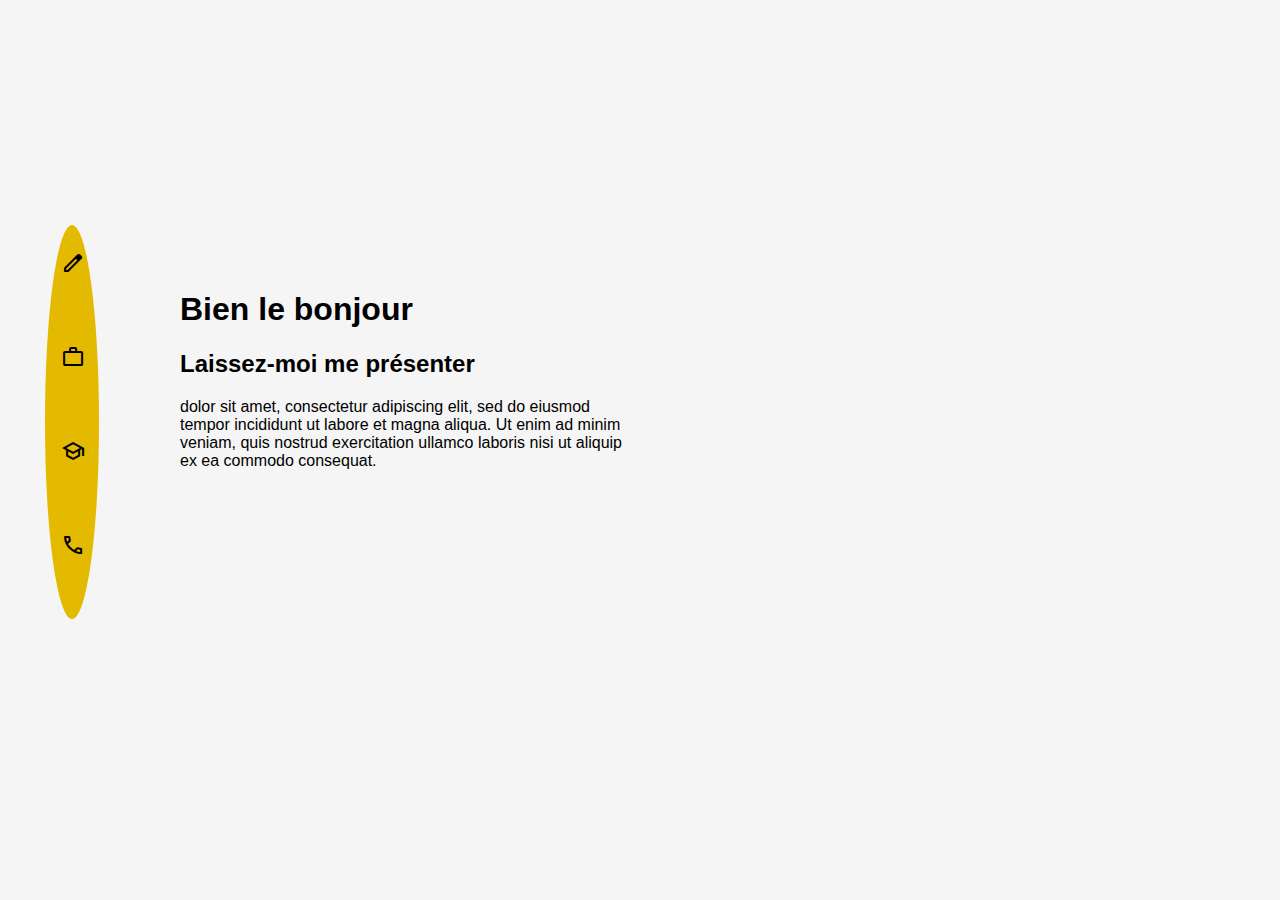
<file: index.html>
<!DOCTYPE html>
<html lang="fr">

<head>
    <meta charset="UTF-8">
    <meta name="viewport" content="width=device-width, initial-scale=1.0">
    <title>Tout sur Tom Boyer</title>
    <link rel="stylesheet" href="https://bootswatch.com/5/simplex/bootstrap.min.css">
    <link rel="stylesheet" href="style.css">
    <link rel="stylesheet" href="https://fonts.googleapis.com/css2?family=Material+Symbols+Outlined:opsz,wght,FILL,GRAD@20..48,100..700,0..1,-50..200" />
    <link rel="stylesheet" href="https://fonts.googleapis.com/css2?family=Material+Symbols+Outlined:opsz,wght,FILL,GRAD@24,400,0,0" />
    
</head>

<body>
<!-- <body style="overflow-y: hidden;"> -->
    <!-- Section d'en-tête -->
 
    <main>
        <div class="container mt-5">
            <div class="row">
                <div class="col-1">
                    <!-- version desktop -->
                    <div class="main-nav">
                        <ul>
                            <li>&nbsp;</li>
                            <li><a href="skills.html"><span class="material-symbols-outlined">
                                edit
                                </span></a></li>
                            <li><a href="experience.html"><span class="material-symbols-outlined">
                                work
                                </span></a></li>
                            <li><a href="education.html"><span class="material-symbols-outlined">
                                school
                                </span></a></li>
                            <li><a href="contact.html"><span class="material-symbols-outlined">
                                call
                                </span></a></li>
                        </ul>
                        
                    </div>
                </div>

                    <!-- version mobile -->
                
                        <nav class="navbar-mobile col-12 col-md-1">
                            <li class="nav-item dropdown">
                                <a class="nav-link dropdown-toggle" data-bs-toggle="dropdown" href="#" role="button" aria-haspopup="true" aria-expanded="false">
                                    <span class="material-symbols-outlined">
                                    menu
                                    </span></a>
                                <div class="dropdown-menu">
                                <a class="dropdown-item" href="index.html">Profil</a>
                                <a class="dropdown-item" href="skills.html">Compétences</a>
                                <a class="dropdown-item" href="experience.html">Expérience Professionelle</a>
                                <a class="dropdown-item" href="education.html">Education</a>
                                <div class="dropdown-divider"></div>
                                <a class="dropdown-item" href="contact.html">Contact</a>
                                </div>
                            </li>
                        </nav>
                
                        <div class="col-12 col-md-5">
                            <div class="main-summary">
                                <h1>Bien le bonjour</h1>
                                <h2>Laissez-moi me présenter</h2>
                                <p>dolor sit amet, consectetur adipiscing elit, sed do eiusmod tempor incididunt
                                    ut labore et  magna aliqua. Ut enim ad minim veniam, quis nostrud exercitation
                                    ullamco laboris nisi ut aliquip ex ea commodo consequat. </p>
                            
                            </div>
                        </div>
                        <div class="col-12  col-md-4 offset-2">
                            <div class="main-face">
                                
                            </div>
                        </div>
            
        </div>
    </div>
    </main>

    
    <script src="https://code.jquery.com/jquery-3.6.0.min.js"></script>
    <script src="https://cdnjs.cloudflare.com/ajax/libs/popper.js/2.11.6/umd/popper.min.js"></script>
    <script src="https://cdn.jsdelivr.net/npm/bootstrap@5.3.0/dist/js/bootstrap.bundle.min.js"></script>
    <script src="js/mon-script.js"></script>
</body>

</html>
</file>
<file: style.css>
body {
    margin: 0;
    padding: 0;
    font-family: Arial, sans-serif;
    overflow-x : clip; 
    background-color: whitesmoke;
}

.background-color{
    /* background-image: url(images/background-paper.jpg); */
    /* background-color: whitesmoke; */
    /* background-size: cover;
    background-position: center; */
    /* height: 80vh; */
    /* width: 100%; */
    /* position: absolute; */
    /* top: 40.5vh; */

}
/* Page profile main */

.main-summary{
    display: block;
    position:absolute;
    top: 30vh;
    width: 50vh;
    left: 20vh;
    
}

.main-face{
    background-image: url(https://cdn.pixabay.com/photo/2019/03/19/14/39/thai-4065857_1280.jpg) ;
    background-size: cover;
    background-position: center;
    height: 100vh;
    width: 80vh;
    position: absolute;
    top: 0vh;
    right: 0vh;

    /* width: 100%; */
    display: flex;
    flex-direction: column;
    justify-content: center;
    align-items: center;
    text-align: center;
    color: #fff;
    overflow-x : clip; 
    overflow-y : clip; 
}

.main-nav{

}
.main-nav ul {
    list-style-type: none;
    margin: 0;
    padding: 0;
    width: 6vh;
    background-color: #e4ba00;
    border-radius: 50%;
    position: absolute;
    top: 25vh;
    left: 5vh;
  }
.main-nav li a {
    display: block;
    color: #000;
    padding: 8px 16px;
    text-decoration: none;
    margin-bottom: 50px;
  }
.main-nav li a:hover {
    /* background-color: #555; */
    color: white;
    /* box-shadow: #000; */
  }


.navbar-mobile {
    display: none;
}

main,footer{
    margin: 5vh;
}
header{
    background-image:url(https://cdn.pixabay.com/photo/2017/10/31/19/05/web-design-2906159_1280.jpg);
    background-size: cover;
    background-position: center;
    height: 40vh;
    width: 100%;
    display: flex;
    flex-direction: column;
    justify-content: center;
    align-items: center;
    text-align: center;
    color: #fff;
}

header h1 {
    font-size: 3rem;
}

header p {
    font-size: 1.20rem;
    margin-top: 20px;
}

span .mondownload{

}


nav a{
margin-right: 4vh;
/* color: whitesmoke; */
}

.nav-skills a{
    color: #9c5f22;
    font-size: 1.2rem;
    /* -webkit-text-stroke: 0.001px white; */

}

.nav-education a{
    color: #654321;
    font-size: 1.2rem;

}

.nav-experience a{
    color: black;
    font-size: 1.2rem;

}

.nav-contact a{
    color: brown;
    font-size: 1.2rem;

}

.navbar-desktop{
    position: absolute;
    top: 0px;
    left: 10px;
    border-style: none;
    border-width: 0;
}

.face{

    /* top:25vh; */
    margin-bottom: -25vh;
}



.face img{
    position: relative;
    top:-17.5vh;
    margin-bottom: 0vh;
    width: 20vh; 
    height: 20vh; 
    border-radius: 10vh;

}

.face p{
    position:relative;
    top:-12vh;
    left: 5vh;
    width: 15vh;
    display: inline-block;
    width: 25vh;
    font-size: 3vh;
     margin-bottom: 25vh;
}

#contact-form{
display: block;
position: relative;

}



/* #contact a,#contact p{
    display: inline-block;
} */

#experience {
    display: flex; /* Utilisez un conteneur flex pour aligner les cartes en ligne */
    flex-wrap: wrap; /* Permet aux cartes de passer à la ligne lorsque l'espace est insuffisant */
    justify-content: space-between; /* Répartit l'espace disponible entre les cartes */
    /* margin-top: 3vh; */
}

.card {
    flex: 1; /* Les cartes occupent une part égale de l'espace disponible */
    margin-right: 10px; /* Marge à droite pour espacer les cartes */
    margin-bottom: 10px; /* Marge en bas pour espacer les lignes de cartes */
}

#experience h2 {
    flex: 100%; /* Le h1 occupe toute la largeur disponible (il ne sera pas aligné en ligne avec les cartes) */
    margin-bottom: 20px;
}




/* body.disable-scroll {
    overflow: hidden;
} */
 


/* Ipad landscape */
@media only screen and (max-width: 1100px){

    .main-summary{
        display: block;
        position:absolute;
        top: 25vh;
        width: 45vh;
        left: 10vh;
        
        
    }
    
    .main-face{
        background-image: url(https://cdn.pixabay.com/photo/2019/03/19/14/39/thai-4065857_1280.jpg) ;
        background-size: cover;
        background-position: center;
        height: 100vh;
        width: 60vh;
        position: absolute;
        top: 0vh;
        right: 0vh;
    
        display: flex;
        flex-direction: column;
        justify-content: center;
        align-items: center;
        text-align: center;
        color: #fff;
        overflow-x : clip; 
        overflow-y : clip; 
    }

    .main-nav {
        display: none;
    }

    .navbar-desktop {
        display: none;
    }

    .navbar-mobile {
        display: block;
        position: absolute;
        top:-3vh;
        left: 5vh;
    }

 

    .dropdown-menu a:hover {
        background-color: #e4ba00;
    }


}



/* Ipad portrait/phone landscape */
@media only screen and (max-width: 1000px){
    
.main-summary{
        display: flexbox;
        position:absolute;
        top: 20vh;
        width: 37.5%;
        left: 5vh;
        
    }
    
    .main-face{
        background-image: url(https://cdn.pixabay.com/photo/2019/03/19/14/39/thai-4065857_1280.jpg) ;
        background-size: cover;
        background-position: center;
        height: 100vh;
        width: 40vh;
        position: absolute;
        top: 0vh;
        right: 0vh;
    
        display: flex;
        flex-direction: column;
        justify-content: center;
        align-items: center;
        text-align: center;
        color: #fff;
        overflow-x : clip; 
        overflow-y : clip; 
    }
    
    .main-nav{
display: none;
    }
    
nav a{
    margin-right: 1.5vh;
    color: whitesmoke;
    font-size: 1rem;
  }

  .face img{
    position: relative;
    top:-17.5vh;
    left: -5vh;
    margin-bottom: 0vh;
    width: 20vh; 
    height: 20vh; 
    border-radius: 10vh;

}

.face p{
    position:relative;
    top:-11.5vh;
    left: -2vh;
    
    width: 20vh;
    font-size: 3vh;
     margin-bottom: 25vh;
}
.navbar-desktop {
    display: none;
}
.navbar-mobile {
    display: block;
    position: absolute;
    top:-2vh;
    left: 5vh;
}

#experience {
    display:block; /* Utilisez un conteneur flex pour aligner les cartes en ligne */
    flex-wrap: nowrap; /* Permet aux cartes de passer à la ligne lorsque l'espace est insuffisant */
    justify-content: space-between; /* Répartit l'espace disponible entre les cartes */
    margin-top: 10vh;
}

}

/* Phone portrait */
@media only screen and (max-width: 725px){

    .main-summary{
        display: block;
        justify-content: center;
        align-items: center;
        text-align: center;
        position:absolute;
        top: 6vh;
       width: auto;
       right: 4vh;
        /* left: 10%; */
        
    }
    
    .main-face{
        background-image: url(https://cdn.pixabay.com/photo/2019/03/19/14/39/thai-4065857_1280.jpg) ;
        background-size: contain;
        background-repeat: no-repeat;
        background-position: center;
        height: 100vh;
        width: 100%;
        position: absolute;
        top: 100vh;
        zoom: 50%;
        right: 0px;
        left: 0px;
    
        display: flex;
        flex-direction: column;
        justify-content: center;
        align-items: center;
        text-align: center;
        color: #fff;
        overflow-x : clip; 
        overflow-y : clip; 
    }

    .navbar-mobile {
        display: block;
        position: absolute;
        top:-3vh;
        left: 2vh;
    }


    /* .face{
        display: inline;
    } */
    .face img{
        position: relative;
        top:-17.5vh;
        left: -5vh;
        margin-bottom: 0vh;
        width: 20vh; 
        height: 20vh; 
        border-radius: 10vh;
    
    }
    
    .face p{
        position:relative;
        top:-25vh;
        left: 20vh;
        right: 0vh;
        width: 15vh;
        width: 20vh;
        font-size: 3vh;
         margin-bottom: 6vh;
    }

}
</file>
